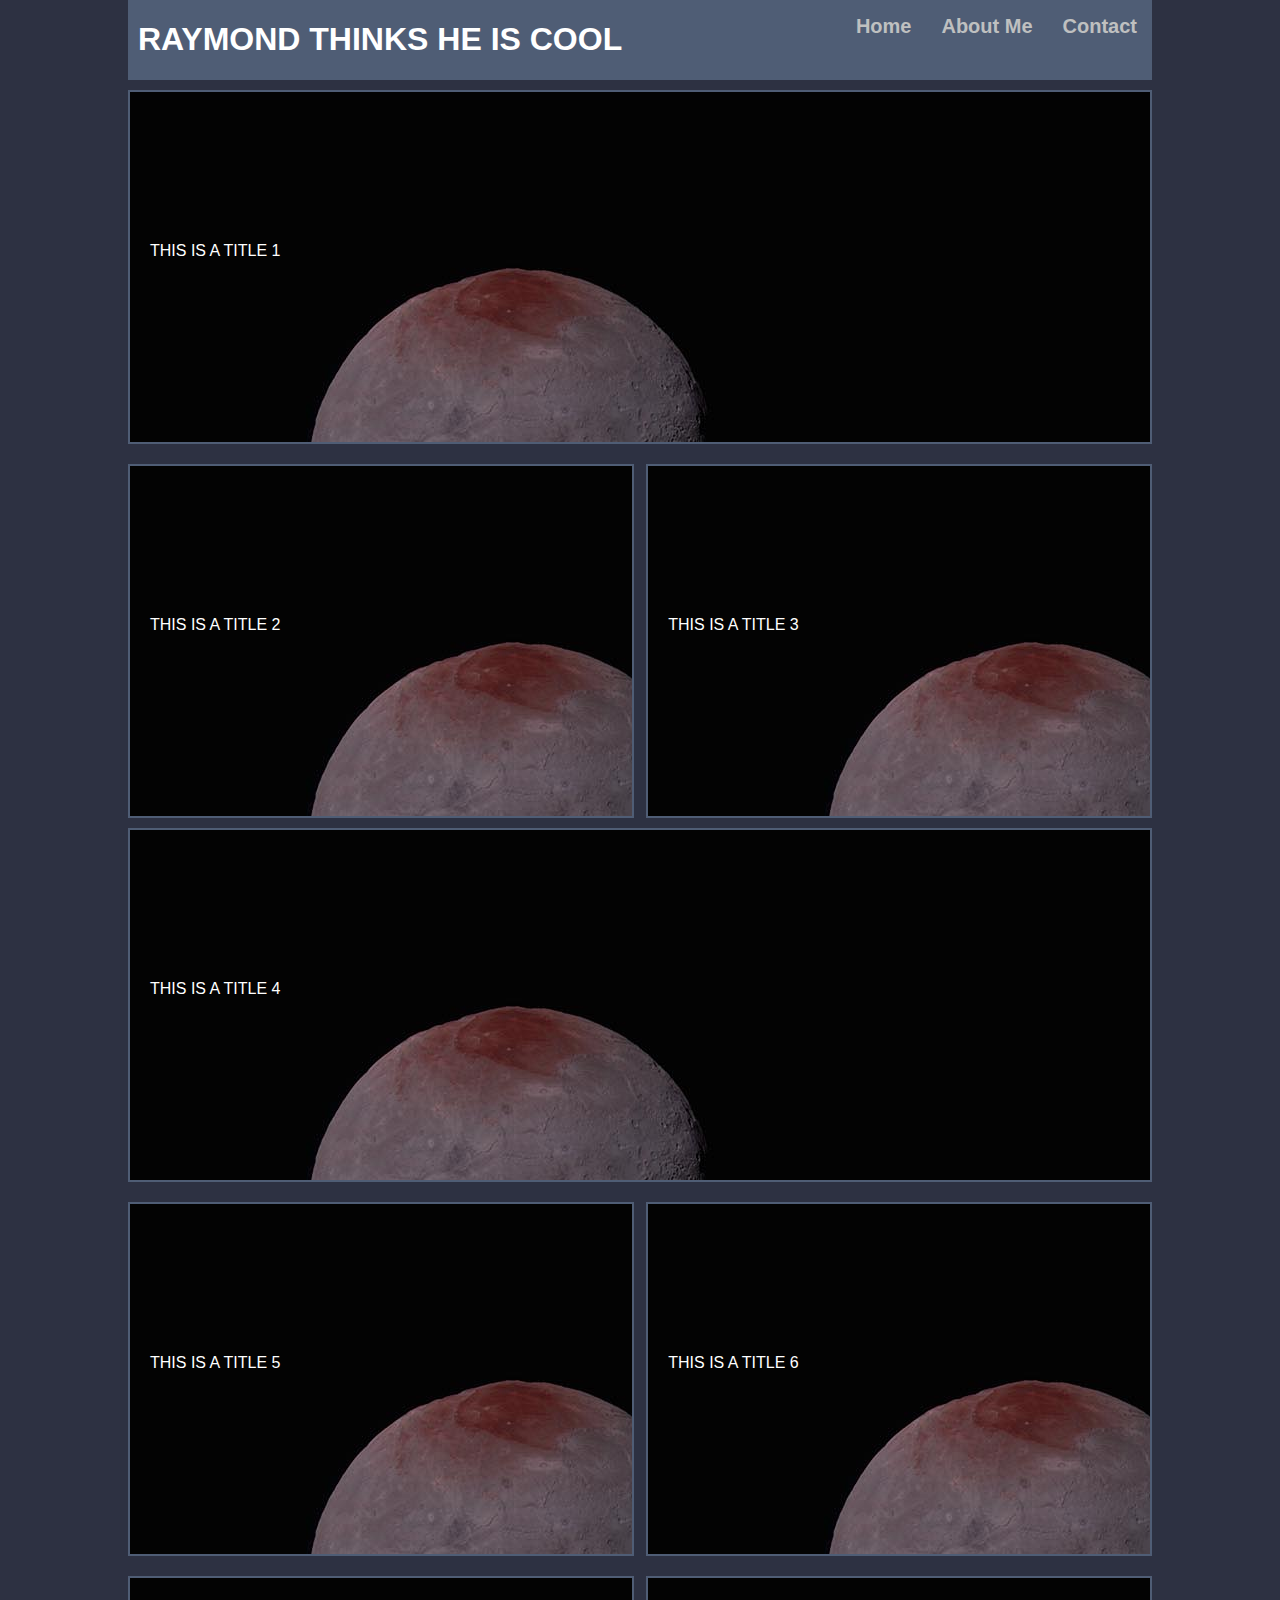
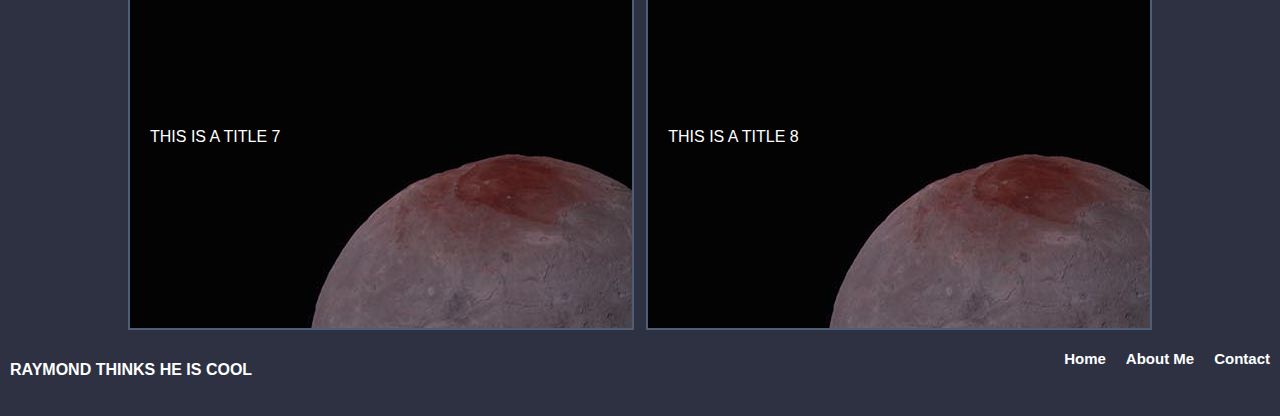
<file: Mentoring/Project 1 - Raymond not cool site/index.html>
<!DOCTYPE HTML>
<html lang="en">
<head>
<meta charset="utf-8">
<meta name="viewpoint" content="width=device-width, initial-scale=1.0">
<title> Raymond thinks he is cool </title>
<link rel="stylesheet" href="_css/styles.css">

</head>

<body>
  <div class="site-body">
    <header>
      <nav>
      <h1 class="navbar-title"> RAYMOND THINKS HE IS COOL </h1>
      <a href="mailto:luvia.molina@gmail.com"> Contact </a>
      <a href="about.com"> About Me </a>
      <a href="home.com"> Home </a>
      </nav>
    </header>
    <main>
      <div class="article-container-wide">
      <div class="article-title"> This is a title 1 </div>
      <img src="_images\pluto.png" alt="Pluto">
      </div>

      <div class="article-container-narrow float-left">
      <div class="article-title"> This is a title 2</div>
      <img src="_images\pluto.png" alt="Pluto">
      </div>

      <div class="article-container-narrow float-right">
      <div class="article-title"> This is a title 3</div>
      <img src="_images\pluto.png" alt="Pluto">
      </div>

      <div class="article-container-wide">
      <div class="article-title"> This is a title 4</div>
      <img src="_images\pluto.png" alt="Pluto">
      </div>

      <div class="article-container-narrow float-left">
      <div class="article-title"> This is a title 5 </div>
      <img src="_images\pluto.png" alt="Pluto">
      </div>

      <div class="article-container-narrow float-right">
      <div class="article-title"> This is a title 6 </div>
      <img src="_images\pluto.png" alt="Pluto">
      </div>

      <div class="article-container-narrow float-left">
      <div class="article-title"> This is a title 7</div>
      <img src="_images\pluto.png" alt="Pluto">
      </div>

      <div class="article-container-narrow float-right">
      <div class="article-title"> This is a title 8</div>
      <img src="_images\pluto.png" alt="Pluto">
      </div>
    </main>
  </div>
    <footer role="contentinfo">
      <p> <h4 class="navbar-title"> RAYMOND THINKS HE IS COOL </h4>
      <a href="mailto:luvia.molina@gmail.com"> Contact </a>
        <a href="about.com"> About Me </a>
        <a href="home.com"> Home </a> </p>
    </footer>
</body>
</html>
</file>
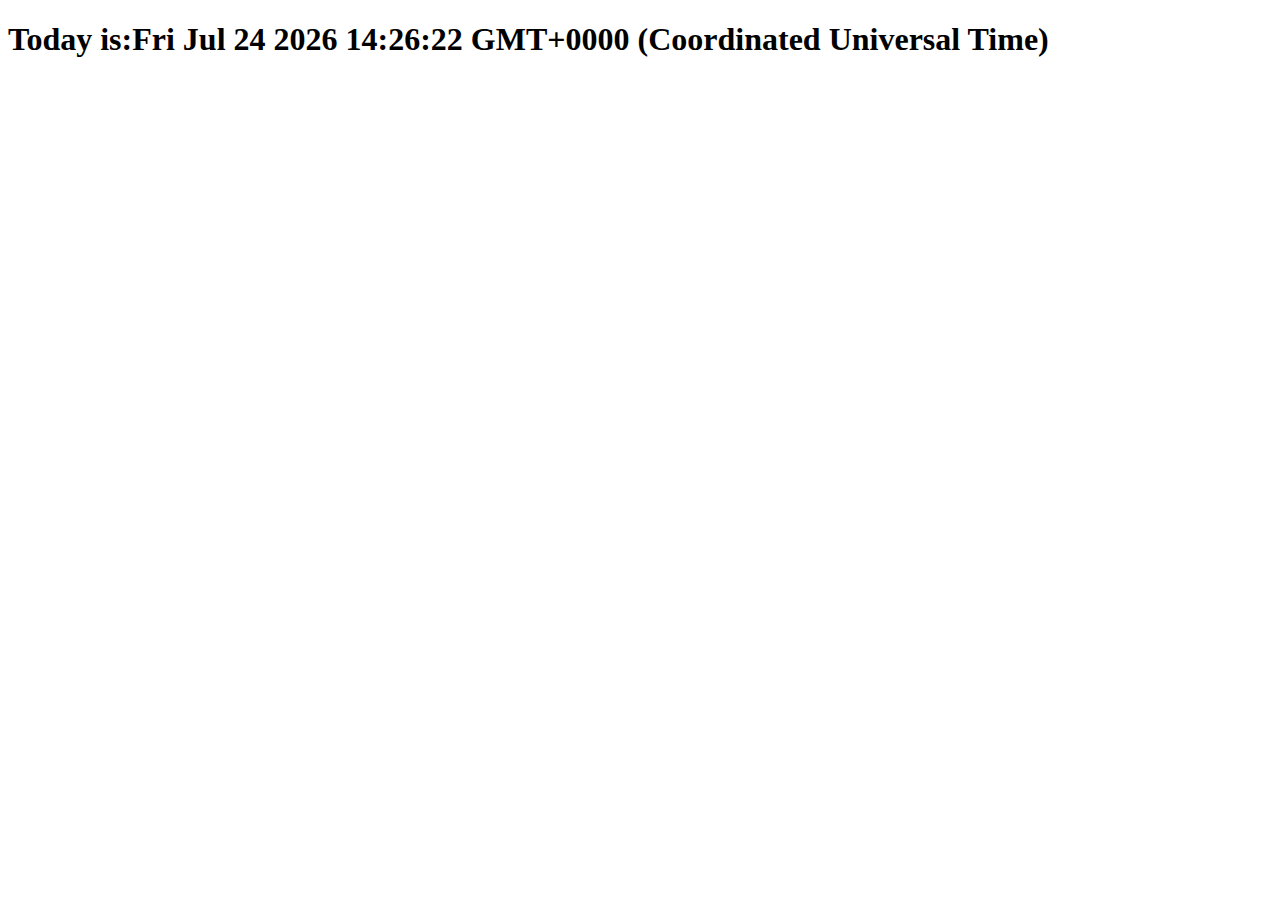
<file: Courses/Ex_Files_JavaScript_EssT/Exercise Files/02_03/index.html>
<!DOCTYPE html>
<html lang="en-US">

<head>
    <meta charset="UTF-8">
    <meta name="viewport" content="width=device-width, initial-scale=1">
    <title>An empty page</title>

</head>

<body>

</body>
<script>
    var date = new Date();
    document.body.innerHTML = "<h1> Today is:" + date + "</h1>";
</script>

</html>
</file>
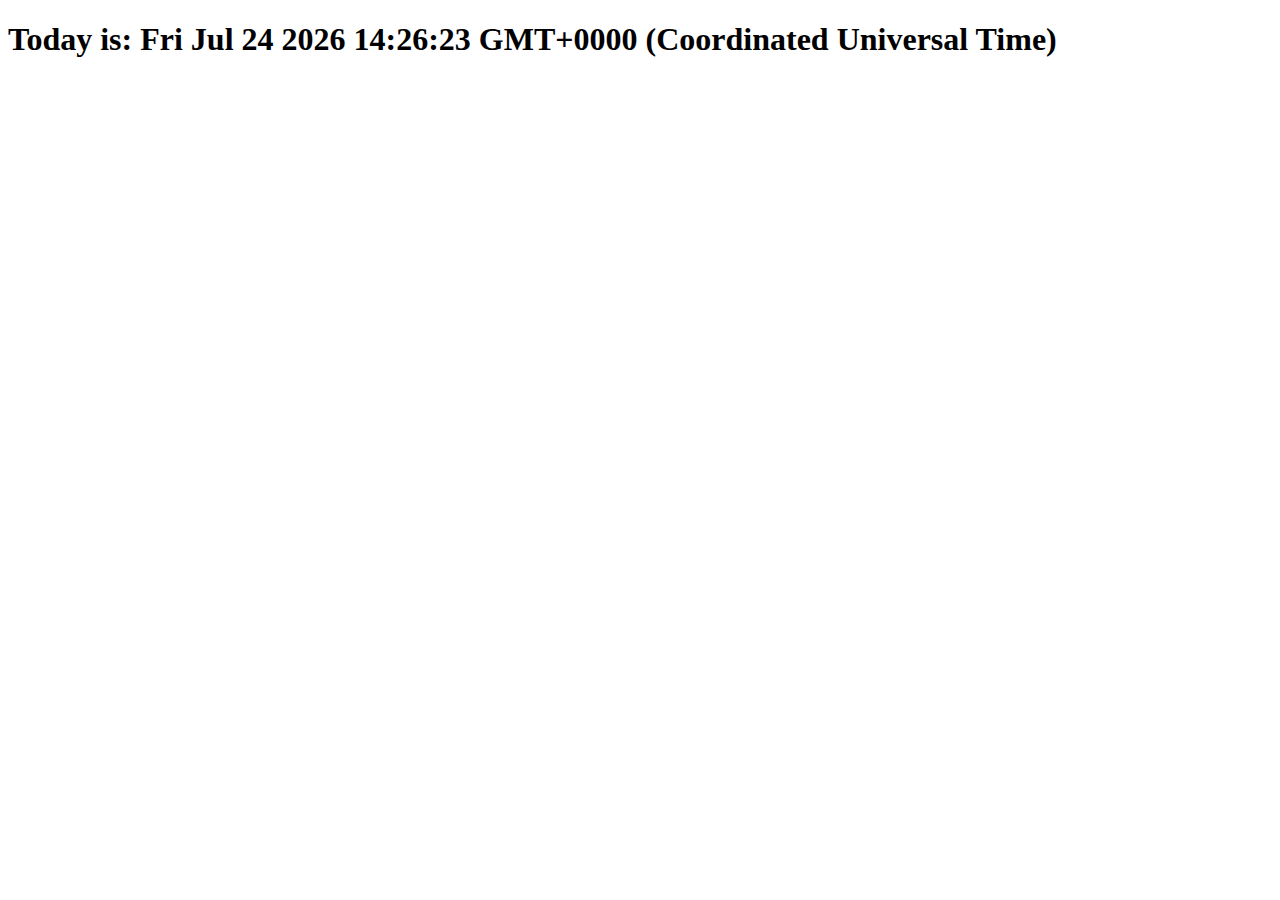
<file: Courses/Ex_Files_JavaScript_EssT/Exercise Files/02_04/index.html>
<!DOCTYPE html>
<html lang="en-US">

<head>
    <meta charset="UTF-8">
    <meta name="viewport" content="width=device-width, initial-scale=1">
    <title>An empty page</title>
    <script src="scripts.js" defer></script>
</head>

<body>

</body>


</html>
</file>
<file: Mentoring/Project 1 - Raymond not cool site/_css/styles.css>
/*stylesheet for Raymond is not cool site

Color palette:
#FFFFFF - white
#2d3142 - gunmetal
#bfc0c0 - silver
#4f5d75 - black coral
#ef8354 - light red ochre */

/* Global styles
-----------------------*/
html, body {
  background: #2d3142;
  padding: 0;
  margin: 0;
}

.site-body {
  max-width: 80%;
  margin: 0 auto;
}

body {
  font-family: Arial, sans-serif;
}

img {
  object-fit:cover;
}

/* header styles
-------------------*/

/* Navigation
---------------------*/
nav {
  color: #FFFFFF;
  background: #4f5d75;
  top: 0;
}

nav a {
  display: inline-block;
  text-decoration: none;
  font-weight: bold;
  font-size: 20px;
  padding: 15px;
  text-align: right;
  color: #bfc0c0;
  float: right;
}

a:hover {
  color: #ef8354;
}

.navbar-title {
  text-align: left;
  text-transform: uppercase;
  color: #FFFFFF;
  font-weight: bold;
  display: inline-block;
  padding-left: 10px;
}

/* main styles
------------------*/
.article-container-wide {
  border: 2px solid #4f5d75;
  height: 350px;
  max-width: 100%;
  margin-top: 10px;
  margin-bottom: 10px;
  overflow: hidden;
  clear: both;
}
.article-container-narrow {
  border: 2px solid #4f5d75;
  height: 350px;
  max-width: 49%;
  margin-top: 10px;
  margin-bottom: 10px;
  overflow: hidden;
}
.article-title {
  position: absolute;
  text-align: left;
  text-transform: uppercase;
  color: #FFFFFF;
  padding-top: 150px;
  padding-left: 20px;
}
.float-left {
  float: left;
}
.float-right {
  float: right;
}

/* footer
-------------------*/
footer {
  width: 100%;
  bottom: 0;
}

footer a {
  display: inline-block;
  text-decoration: none;
  font-weight: bold;
  font-size: 15px;
  padding: 10px;
  text-align: right;
  color: #FFFFFF;
  float: right;
}
</file>
